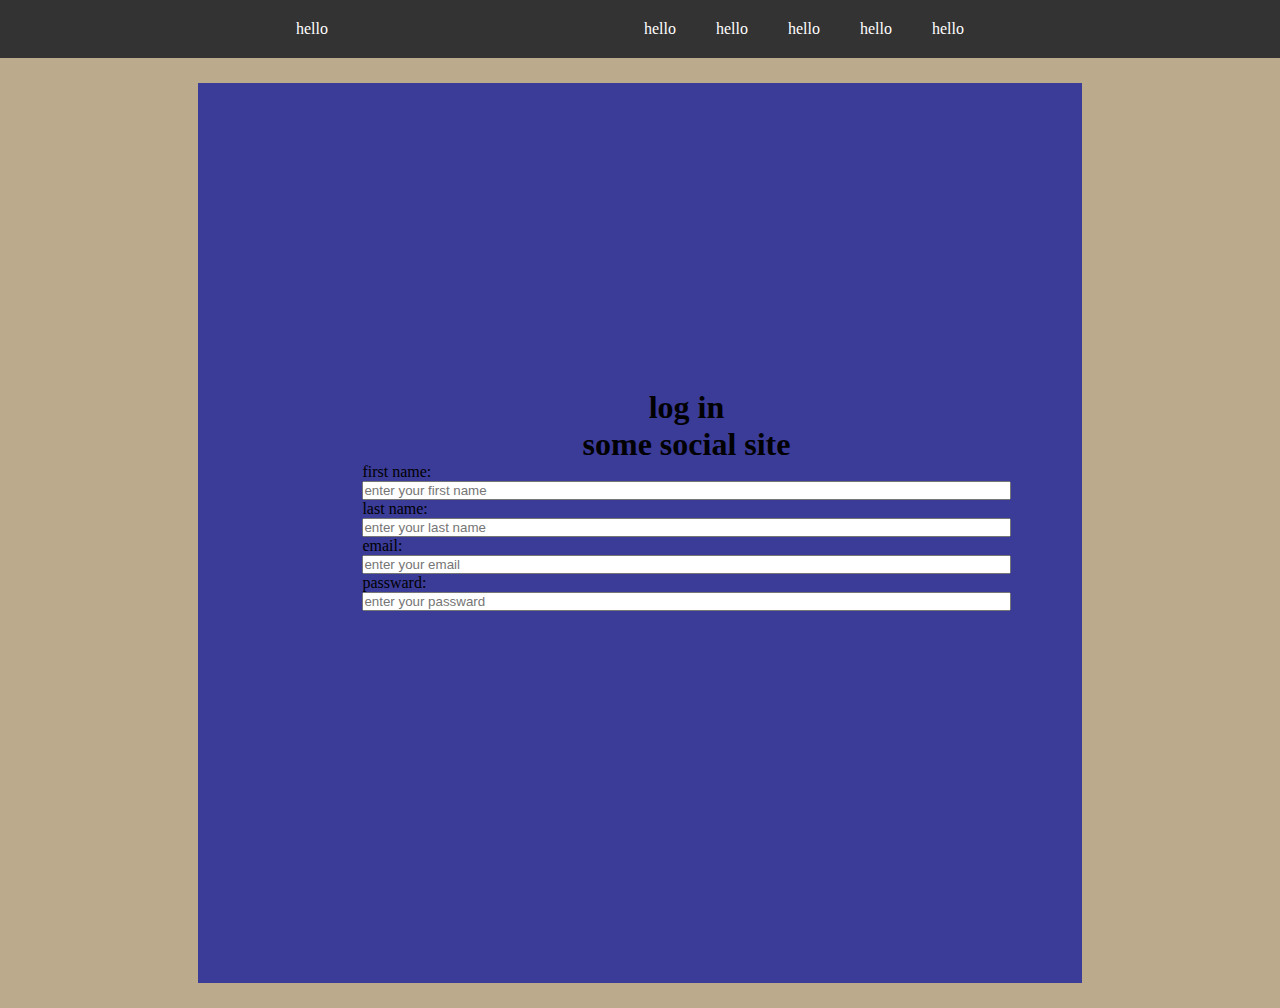
<file: logIn.html>
<!doctype html>
<html lang="en">
<head>
	<meta charset="UTF-8">
	<title>Document</title>
	<link rel="stylesheet" href="style.css">
	<link rel="stylesheet" href="css/logIn.css">
</head>
<body>
	<header>
		<div class="icon">
			<a href="#">hello</a>
		</div>
		
			<nav class="nav">
				<ul>
					<li><a href="index.html">hello</a></li>
					<li><a href="about-us.htm">hello</a></li>
					<li><a href="logIn.html">hello</a></li>
					<li><a href="">hello</a></li>
					<li><a href="">hello</a></li>
				</ul>
			</nav>
		</header>
		
		<div class="logIn">
		<h1>log in</h1>
		<h1>some social site </h1>
		
		<div class="social-site">
			<i class="fas-facebook"></i>
		</div>
			<div class="form">
				<form action="#">
					<div class="name">
						<div class="fname">
						<label for="fname">first name:</label>
						<input type="text" name="fname" id="fname" placeholder="enter your first name"
						></div>
						<div class="lname">
						<label for="lname">last name:</label>
						<input type="text" name="lname" id="lname" placeholder="enter your last name"
						></div>
						
						
					</div>
					<div class="email">
						<label for="email">email:</label>
						<input type="email" name="email" id="email"  placeholder="enter your email">
					</div>
					<div class="passward">
						<label for="passward">passward:</label>
						<input type="password" name="password" id="password" placeholder="enter your passward">
					</div>
				</form>
			
			</div>
			
		
		</div>
		
</body>
</html>
</file>
<file: style.css>
/* ========   */
/*     footer sections statrts       */
/*=======    *//* ========   */


body{
	margin:0;
	padding:0;
	overflow:hidden;
	
	
}

* {
	margin:0;
	list-style:none;
	box-sizing:border-box;
	padding:0;
	text-decoration: none;
	
}
.footer-middile {
    padding: 10px 20px;
}

a {
	color:#fff;
	
}
/*     footer sections ends      */
/*=======    */

/* ========   */
/*     footer sections statrts       */
/*=======    */
	
header {
	background:#333;
	display:flex;
	color: #fff;
    justify-content: space-evenly;

	
}

header nav ul {
	display:flex;
	flex-direction:coloum;
}
header nav ul li:hover a{
	background:#2ecc71;
	padding:20px 15px ;
}

/* header nav ul { */
	/* display:inline-flex; */
	/* flex-direction:coloum; */
/* } */
header .nav {
	display:flex;
	
}
header nav ul li  {
	padding:20px;
}
header nav ul li a {
	color:#fff;
	text-decoration:none;
}
header .nav ul li{
	align-items: end;
	justify-content:end;
}

header .icon {
	align-items: center;
	justify-content: center;
	display:flex;
}
/*=======    */
/*     footer sections statrts       */
/*=======    */







main {
	    margin: 82px 33px 7px 41px;
    padding: 20px 15px;
    display: flex;
	background:#95a5a6;
	box-shadow: 14px 5px 18px #2ecc71;
	

    
}

.card-container 
{ 
	margin: 4px 32px 11px 35px;
    padding: 20px 16px;
	display: flex;
	box-shadow: 14px 5px 18px #e67e22;
}

.card {
	background:  #ecf0f1;
}



/*=======    */
/*     footer sections statrts       */
/*=======    */



/* ========   */
/*     footer sections statrts       */
/*=======    */

footer {
    background: green;
    padding: 20px;
    display: flex;
   
    flex-direction: column;
}

.footer-top {
	display:flex;
	justify-content: start;
	align-items: start;
	vertical-align:top;
	flex-direction: row;
}

.footer-middile {
	display:flex;
	justify-content: center;
	align-items: center;
	vertical-align:middle;
	flex-direction: row;
	padding:20px;
}

.footer-bottom {
	display:flex;
	justify-content: start;
	align-items: start;
	vertical-align: bottom;
	flex-direction: coloum;
	background: black;
}
.footer-bottom ul{
	display:flex;
	justify-content: start;
	align-items: start;
	vertical-align: bottom;
	flex-direction: coloum;
	padding:20px;
}

.footer-bottom ul li a{
	
	padding:20px;
	background: #000;
}
.footer-bottom ul li:hover a{
	
	
	background: red;
}

/* ========   */
/*     footer sections statrts       */
/*=======    */
</file>
<file: css/logIn.css>
.logIn {
    height: 100vh;
    
    margin: 25px auto;
    display: block;
    width: 69%;
    padding: 0px 71px 67px 164px;
	background: #3B3B98;
}

.logIn{
    display: flex;
	flex-direction:column;
    align-items: center;
	justify-content: center;
}

body {
	background: #bbaa8b;
}

.form {
	display:flex;
	display:block;
	width:100%
	
}
form {
	display: flex;
	align-content:center;
	flex-direction:column;
}
input {
	display:block;
	width:100%;
}

.form>form input:focus{
	    border-radius: 3px #1B9CFC;
		/* background:#1B9CFC; */
		border: 1px solid #1B9CFC;
}

form::placeholder {
	color : #fff;
}
</file>
